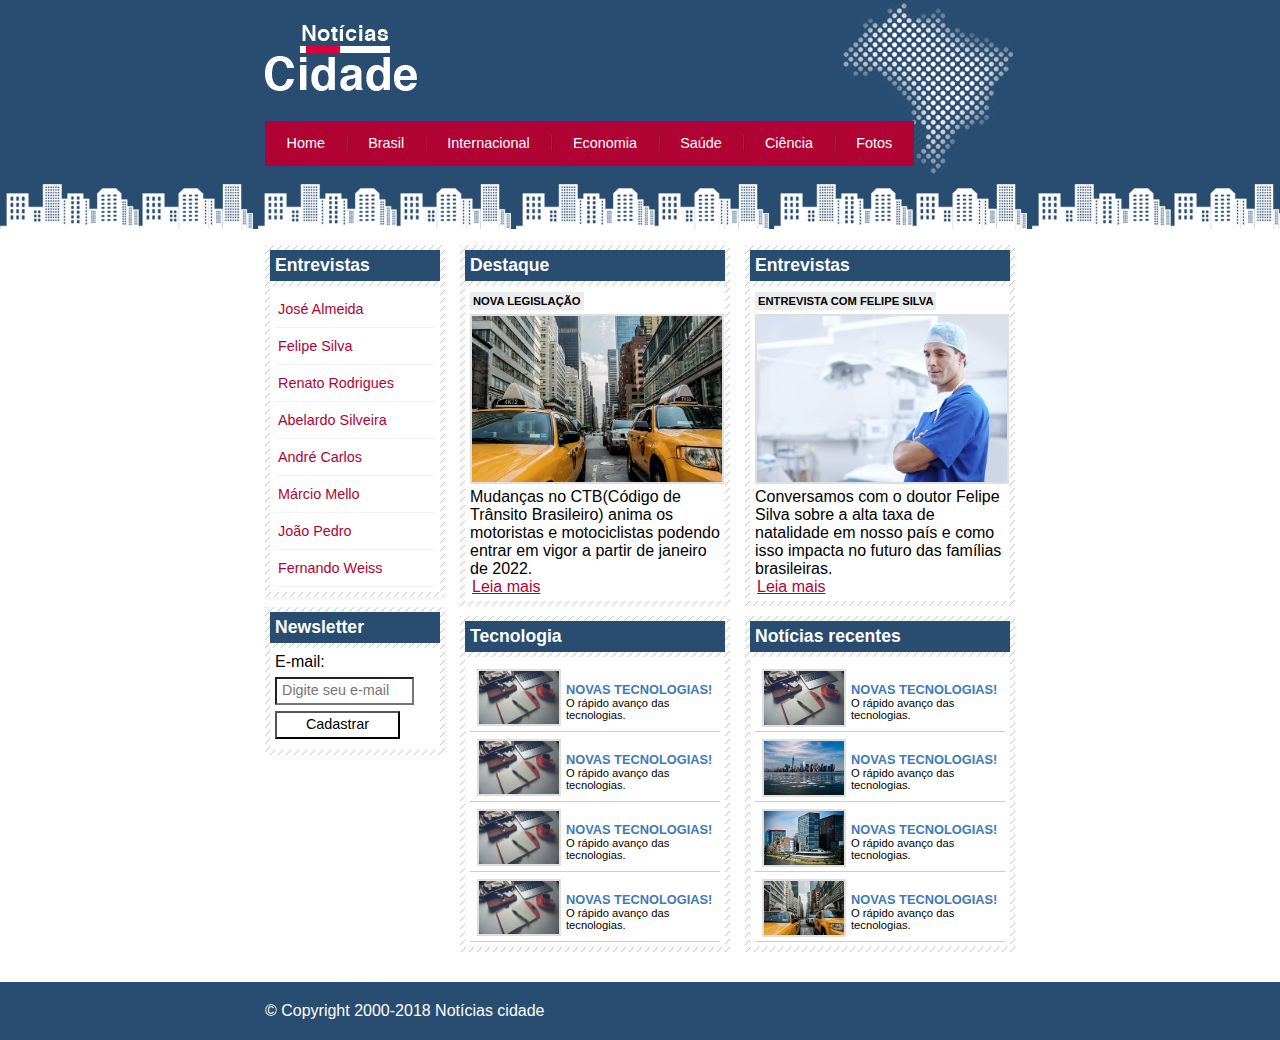
<file: index.html>
<!DOCTYPE html>
<html>
<head>
	<meta charset="utf-8">
	<title>Notícias cidade - Seu site de notícias</title>
	<!-- Estilo customizado -->
	<link rel="stylesheet" type="text/css" href="style/style.css">
<body class="home">
	<div id="container">
		<!-- Topo -->
		<div id="topo">
			<h1 class="logo">Notícias da cidade</h1>
			<ul class="nav">
				<li class="primeiro">
					<a id="home" href="index.html">Home</a>
				</li>
				<li>
					<a id="brasil" href="brasil.html">Brasil</a>
				</li>
				<li>
					<a id="internacional" href="internacional.html">Internacional</a>
				</li>
				<li>
					<a id="economia" href="economia.html">Economia</a>
				</li>
				<li>
					<a id="saude" href="saude.html">Saúde</a>
				</li>
				<li>
					<a id="ciencia" href="ciencia.html">Ciência</a>
				</li>
				<li>
					<a id="fotos" href="fotos.html">Fotos</a>
				</li>
			</ul>
	
		</div><!-- fim /topo -->
		<div id="conteudo"> <!-- conteúdo -->
			<div id="primario"> <!--primário-->
				<div class="caixa destaque">
					<h2>Destaque</h2>
						<div class="caixa-conteudo">
							<h3>Nova Legislação</h3>
							<img src="img/taxi.jpg" width="100%">
							<p>
								Mudanças no CTB(Código de Trânsito Brasileiro) anima os motoristas e motociclistas podendo entrar em vigor a partir de janeiro de 2022.
							</p>
							<a href="brasil.html">Leia mais</a>
						</div>
				</div>

				<div class="caixa destaque2">
					<h2>Tecnologia</h2>
						<div class="caixa-conteudo">
							<ul id="lista-noticias">
								<li>
									<a href="tecnologia.html">
									<img src="img/tecnologia.jpg" width="80">
									<h3>Novas Tecnologias!</h3>
									<p>O rápido avanço das tecnologias.</p>
									</a>
								</li>
								<li>
									<a href="tecnologia.html">
									<img src="img/tecnologia.jpg" width="80">
									<h3>Novas Tecnologias!</h3>
									<p>O rápido avanço das tecnologias.</p>
									</a>
								</li>
								<li>
									<a href="tecnologia.html">
									<img src="img/tecnologia.jpg" width="80">
									<h3>Novas Tecnologias!</h3>
									<p>O rápido avanço das tecnologias.</p>
									</a>
								</li>
								<li>
									<a href="tecnologia.html">
									<img src="img/tecnologia.jpg" width="80">
									<h3>Novas Tecnologias!</h3>
									<p>O rápido avanço das tecnologias.</p>
									</a>
								</li>
							</ul>
						</div>
				</div>
			</div>
		<div id="secundario"> <!--secundario-->
			<div class="caixa destaque">
					<h2>Entrevistas</h2>
						<div class="caixa-conteudo">
							<h3>Entrevista com Felipe Silva</h3>
							<img src="img/doutor.jpg" width="100%">
							<p>
								Conversamos com o doutor Felipe Silva sobre a alta taxa de natalidade em nosso país e como isso impacta no futuro das famílias brasileiras.
							</p>
							<a href="">Leia mais</a>
						</div>
				</div>

				<div class="caixa destaque2">
					<h2>Notícias recentes</h2>
						<div class="caixa-conteudo">
							<ul id="lista-noticias">
								<li>
									<a href="tecnologia.html">
									<img src="img/tecnologia.jpg" width="80">
									<h3>Novas Tecnologias!</h3>
									<p>O rápido avanço das tecnologias.</p>
									</a>
								</li>
								<li>
									<a href="tecnologia.html">
									<img src="img/cidade.jpg" width="80">
									<h3>Novas Tecnologias!</h3>
									<p>O rápido avanço das tecnologias.</p>
									</a>
								</li>
								<li>
									<a href="tecnologia.html">
									<img src="img/mundo.jpg" width="80">
									<h3>Novas Tecnologias!</h3>
									<p>O rápido avanço das tecnologias.</p>
									</a>
								</li>
								<li>
									<a href="tecnologia.html">
									<img src="img/taxi.jpg" width="80">
									<h3>Novas Tecnologias!</h3>
									<p>O rápido avanço das tecnologias.</p>
									</a>
								</li>
							</ul>
						</div>
				</div>
		</div> <!-- fim secundario-->
		<!-- Início lateral -->
				<div id="lateral">
					
					<div class="caixa">
						<h2>Entrevistas</h2>
						<div class="caixa-conteudo">
							<ul>
								<li><a href="">José Almeida</a></li>
								<li><a href="">Felipe Silva</a></li>
								<li><a href="">Renato Rodrigues</a></li>
								<li><a href="">Abelardo Silveira</a></li>
								<li><a href="">André Carlos</a></li>
								<li><a href="">Márcio Mello</a></li>
								<li><a href="">João Pedro</a></li>
								<li><a href="">Fernando Weiss</a></li>
							</ul>
						</div>
					</div>
					<div class="caixa">
						<h2>Newsletter</h2>
						<div class="caixa-conteudo">
							<form>
								<div>
									<label>E-mail:</label>
									<input type="text" name="email" id="email" placeholder="Digite seu e-mail"> 
								</div>
								<div>
									<input type="submit" value="Cadastrar">
								</div>
							</form>	
						</div>
					</div>
				</div> <!--fim /lateral-->	
			</div> <!-- fim do conteúdo-->		
	</div> <!-- fim container-->
	<div id="container-rodape" style="clear: both;">
			<div id="rodape">
				&copy; Copyright 2000-2018 Notícias cidade
			</div>
		</div>
</body>
</html>
</file>
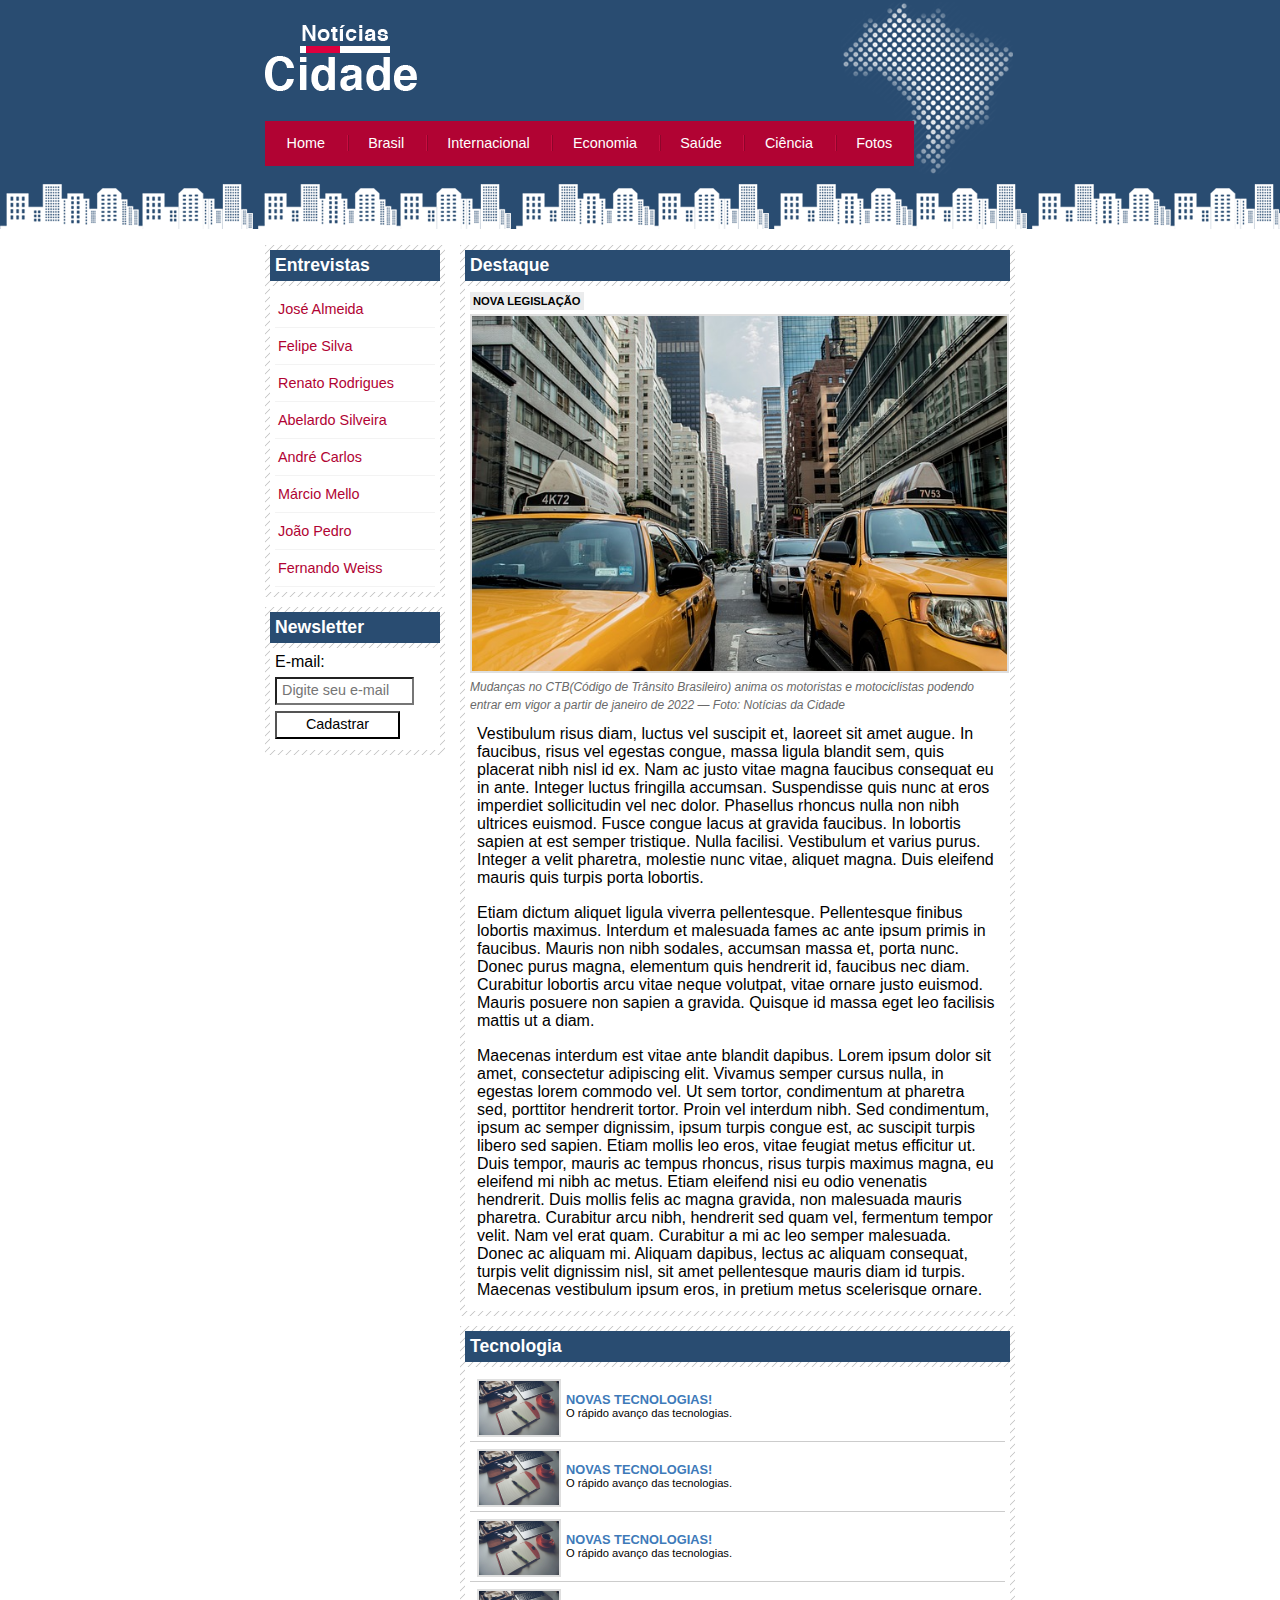
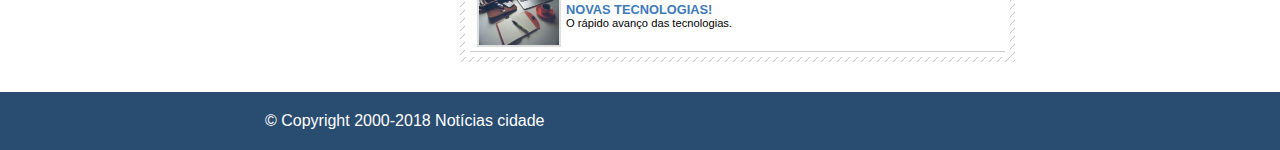
<file: brasil.html>
<!DOCTYPE html>
<html>
<head>
	<meta charset="utf-8">
	<title>Notícias cidade - Seu site de notícias</title>
	<!-- Estilo customizado -->
	<link rel="stylesheet" type="text/css" href="style/style.css">
<body id="duas-colunas" class="home">
	<div id="container">
		<!-- Topo -->
		<div id="topo">
			<h1 class="logo">Notícias da cidade</h1>
			<ul class="nav">
				<li class="primeiro">
					<a id="home" href="index.html">Home</a>
				</li>
				<li>
					<a id="brasil" href="brasil.html">Brasil</a>
				</li>
				<li>
					<a id="internacional"href="internacional.html">Internacional</a>
				</li>
				<li>
					<a id="economia" href="economia.html">Economia</a>
				</li>
				<li>
					<a id="saude" href="saude.html">Saúde</a>
				</li>
				<li>
					<a id="ciencia" href="ciencia.html">Ciência</a>
				</li>
				<li>
					<a id="fotos" href="fotos.html">Fotos</a>
				</li>
			</ul>
		</div>
		<div id="conteudo"> <!-- conteúdo -->
			<div id="primario"> <!--primário-->
				<div class="caixa destaque">
					<h2>Destaque</h2>
						<div class="caixa-conteudo">
							<h3>Nova Legislação</h3>
							<img src="img/taxi.jpg" width="100%">
							<span class="creditos-img">Mudanças no CTB(Código de Trânsito Brasileiro) anima os motoristas e motociclistas podendo entrar em vigor a partir de janeiro de 2022 — Foto: Notícias da Cidade</span>
							
							<p class="padrao-paragrafos">
								Vestibulum risus diam, luctus vel suscipit et, laoreet sit amet augue. In faucibus, risus vel egestas congue, massa ligula blandit sem, quis placerat nibh nisl id ex. Nam ac justo vitae magna faucibus consequat eu in ante. Integer luctus fringilla accumsan. Suspendisse quis nunc at eros imperdiet sollicitudin vel nec dolor. Phasellus rhoncus nulla non nibh ultrices euismod. Fusce congue lacus at gravida faucibus. In lobortis sapien at est semper tristique. Nulla facilisi. Vestibulum et varius purus. Integer a velit pharetra, molestie nunc vitae, aliquet magna. Duis eleifend mauris quis turpis porta lobortis.
							</p>
							<p class="padrao-paragrafos">
								Etiam dictum aliquet ligula viverra pellentesque. Pellentesque finibus lobortis maximus. Interdum et malesuada fames ac ante ipsum primis in faucibus. Mauris non nibh sodales, accumsan massa et, porta nunc. Donec purus magna, elementum quis hendrerit id, faucibus nec diam. Curabitur lobortis arcu vitae neque volutpat, vitae ornare justo euismod. Mauris posuere non sapien a gravida. Quisque id massa eget leo facilisis mattis ut a diam.
							</p>
							<p class="padrao-paragrafos">
								Maecenas interdum est vitae ante blandit dapibus. Lorem ipsum dolor sit amet, consectetur adipiscing elit. Vivamus semper cursus nulla, in egestas lorem commodo vel. Ut sem tortor, condimentum at pharetra sed, porttitor hendrerit tortor. Proin vel interdum nibh. Sed condimentum, ipsum ac semper dignissim, ipsum turpis congue est, ac suscipit turpis libero sed sapien. Etiam mollis leo eros, vitae feugiat metus efficitur ut. Duis tempor, mauris ac tempus rhoncus, risus turpis maximus magna, eu eleifend mi nibh ac metus. Etiam eleifend nisi eu odio venenatis hendrerit. Duis mollis felis ac magna gravida, non malesuada mauris pharetra. Curabitur arcu nibh, hendrerit sed quam vel, fermentum tempor velit. Nam vel erat quam. Curabitur a mi ac leo semper malesuada. Donec ac aliquam mi. Aliquam dapibus, lectus ac aliquam consequat, turpis velit dignissim nisl, sit amet pellentesque mauris diam id turpis. Maecenas vestibulum ipsum eros, in pretium metus scelerisque ornare.
							</p>
						
						</div>
				</div>

				<div class="caixa destaque2">
					<h2>Tecnologia</h2>
						<div class="caixa-conteudo">
							<ul id="lista-noticias">
								<li>
									<a href="tecnologia.html">
									<img src="img/tecnologia.jpg" width="80">
									<h3>Novas Tecnologias!</h3>
									<p>O rápido avanço das tecnologias.</p>
									</a>
								</li>
								<li>
									<a href="tecnologia.html">
									<img src="img/tecnologia.jpg" width="80">
									<h3>Novas Tecnologias!</h3>
									<p>O rápido avanço das tecnologias.</p>
									</a>
								</li>
								<li>
									<a href="tecnologia.html">
									<img src="img/tecnologia.jpg" width="80">
									<h3>Novas Tecnologias!</h3>
									<p>O rápido avanço das tecnologias.</p>
									</a>
								</li>
								<li>
									<a href="tecnologia.html">
									<img src="img/tecnologia.jpg" width="80">
									<h3>Novas Tecnologias!</h3>
									<p>O rápido avanço das tecnologias.</p>
									</a>
								</li>
							</ul>
						</div>
				</div>
			</div>
		
		<!-- Início lateral -->
				<div id="lateral">
					
					<div class="caixa">
						<h2>Entrevistas</h2>
						<div class="caixa-conteudo">
							<ul>
								<li><a href="">José Almeida</a></li>
								<li><a href="">Felipe Silva</a></li>
								<li><a href="">Renato Rodrigues</a></li>
								<li><a href="">Abelardo Silveira</a></li>
								<li><a href="">André Carlos</a></li>
								<li><a href="">Márcio Mello</a></li>
								<li><a href="">João Pedro</a></li>
								<li><a href="">Fernando Weiss</a></li>
							</ul>
						</div>
					</div>
					<div class="caixa">
						<h2>Newsletter</h2>
						<div class="caixa-conteudo">
							<form>
								<div>
									<label>E-mail:</label>
									<input type="text" name="email" id="email" placeholder="Digite seu e-mail"> 
								</div>
								<div>
									<input type="submit" value="Cadastrar">
								</div>
							</form>	
						</div>
					</div>
				</div> <!--fim /lateral-->	
			</div> <!-- fim do conteúdo-->		
	</div> <!-- fim container-->
	<div id="container-rodape" style="clear: both;">
			<div id="rodape">
				&copy; Copyright 2000-2018 Notícias cidade
			</div>
		</div>
</body>
</html>
</file>
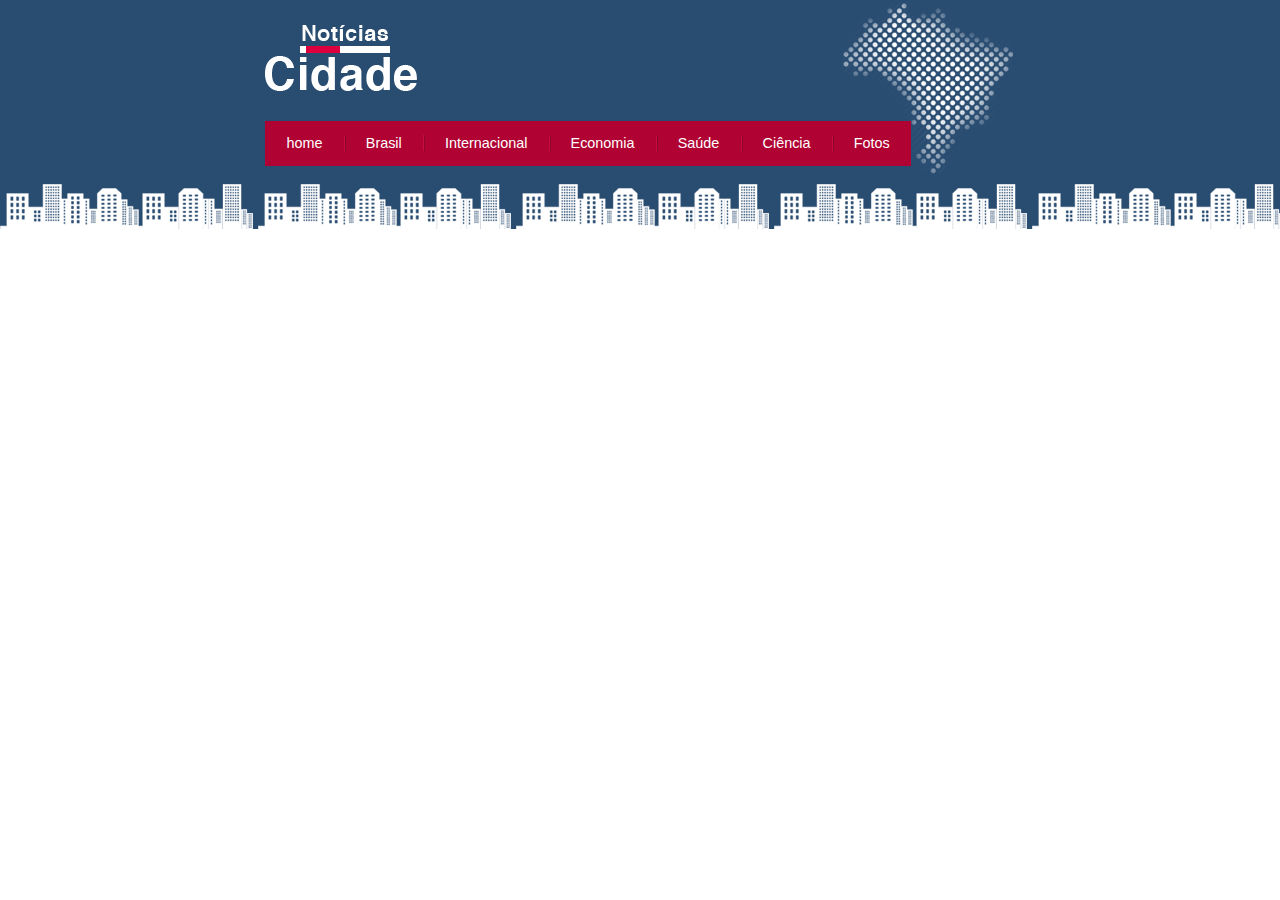
<file: ciencia.html>
<!DOCTYPE html>
<html>
	<head>
		<meta charset="utf-8">
		<title>Notícias da cidade - Seu site de notícias</title>
		<link rel="stylesheet" type="text/css" href="style/style.css">
	</head>
	<body class="ciencia">

	<div id="container">
		<div id="topo">
			<h1 class="logo">Notícias Cidade</h1>
			<ul id="navegacao">
				<li class="primeiro"><a id="home" href="index.html">home</a></li>
				<li><a id="brasil" href="brasil.html">Brasil</a></li>
				<li><a id="internacional" href="internacional.html">Internacional</a>
				<li><a id="economia" href="economia.html">Economia</a></li>
				<li><a id="saude" href="saude.html">Saúde</a></li>
				<li><a id="ciencia" href="ciencia.html">Ciência</a></li>
				<li><a id="fotos" href="fotos.html">Fotos</a></li>
			</ul>
		</div>
	</div>
		
</body>
</html>
</file>
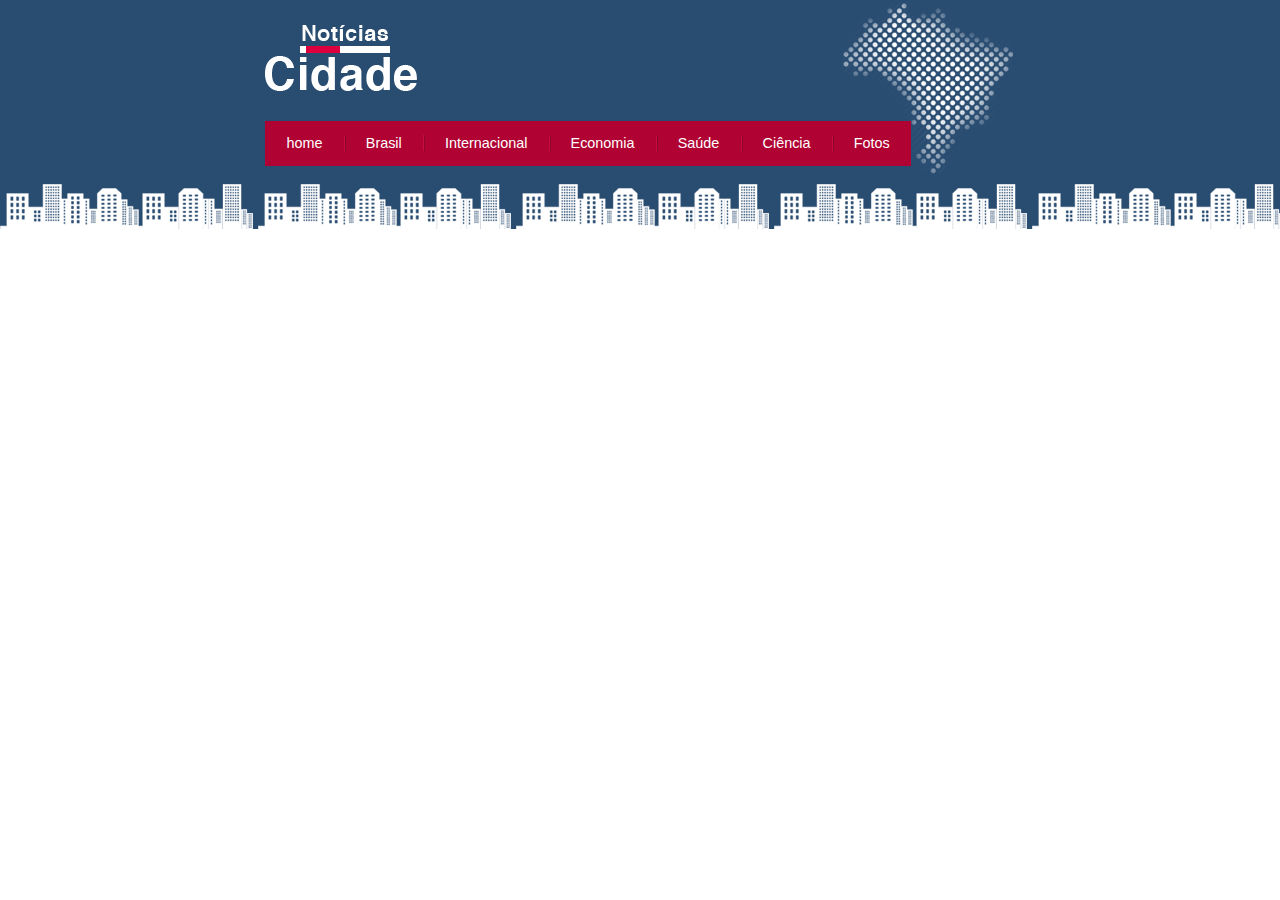
<file: economia.html>
<!DOCTYPE html>
<html>
	<head>
		<meta charset="utf-8">
		<title>Notícias da cidade - Seu site de notícias</title>
		<link rel="stylesheet" type="text/css" href="style/style.css">
	</head>
	<body class="economia">

	<div id="container">
		<div id="topo">
			<h1 class="logo">Notícias Cidade</h1>
			<ul id="navegacao">
				<li class="primeiro"><a id="home" href="index.html">home</a></li>
				<li><a id="brasil" href="brasil.html">Brasil</a></li>
				<li><a id="internacional" href="internacional.html">Internacional</a>
				<li><a id="economia" href="economia.html">Economia</a></li>
				<li><a id="saude" href="saude.html">Saúde</a></li>
				<li><a id="ciencia" href="ciencia.html">Ciência</a></li>
				<li><a id="fotos" href="fotos.html">Fotos</a></li>
			</ul>
		</div>
	</div>
		
</body>
</html>
</file>
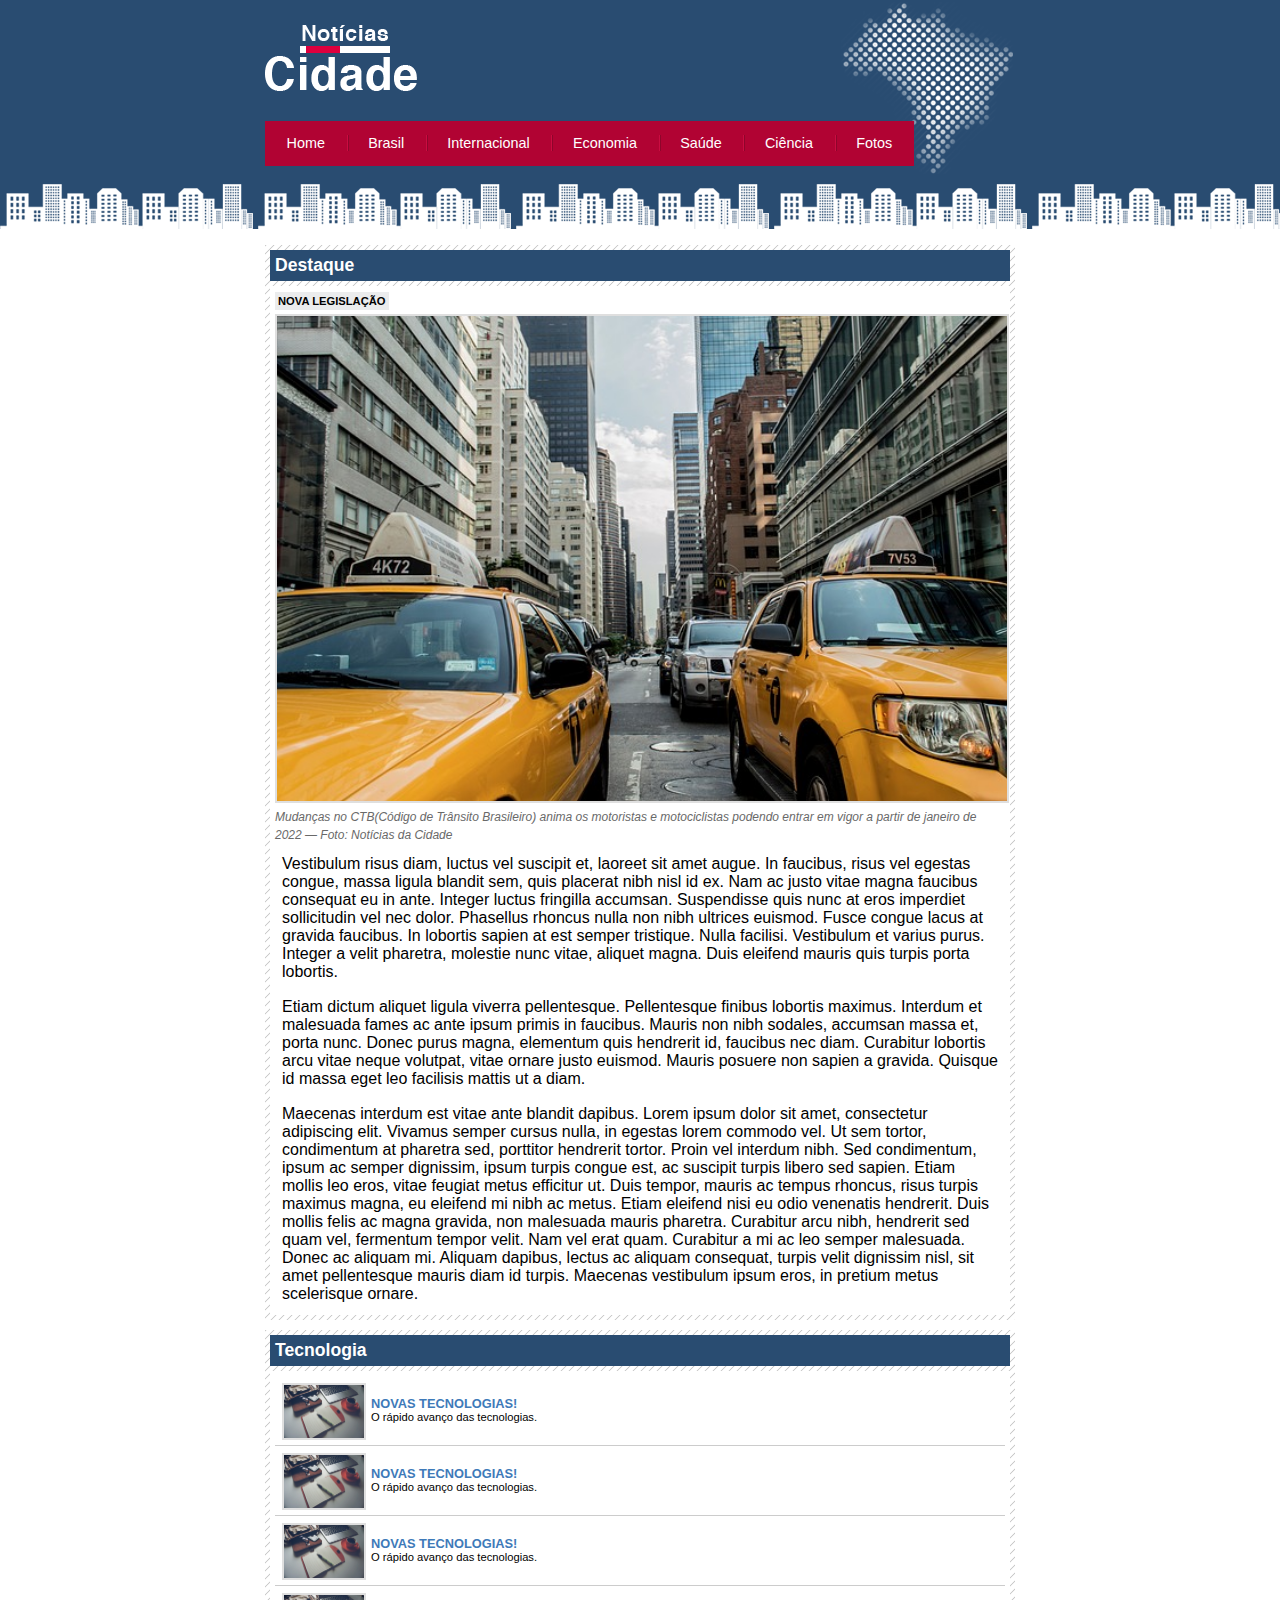
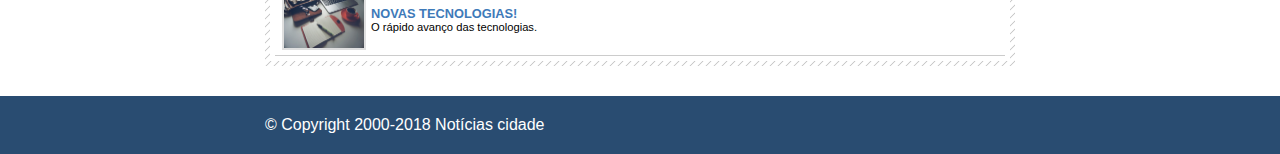
<file: fotos.html>
<!DOCTYPE html>
<html>
<head>
	<meta charset="utf-8">
	<title>Notícias cidade - Seu site de notícias</title>
	<!-- Estilo customizado -->
	<link rel="stylesheet" type="text/css" href="style/style.css">
<body id="uma-coluna" class="home">
	<div id="container">
		<!-- Topo -->
		<div id="topo">
			<h1 class="logo">Notícias da cidade</h1>
			<ul class="nav">
				<li class="primeiro"><a href="index.html">Home</a></li>
				<li><a id="home" href="brasil.html">Brasil</a></li>
				<li><a id="internacional"href="internacional.html">Internacional</a></li>
				<li><a id="economia" href="economia.html">Economia</a></li>
				<li><a id="saude" href="saude.html">Saúde</a></li>
				<li><a id="ciencia" href="ciencia.html">Ciência</a></li>
				<li><a id="fotos" href="fotos.html">Fotos</a></li>
			</ul>
		</div>
		<div id="conteudo"> <!-- conteúdo -->
			<div id="primario"> <!--primário-->
				<div class="caixa destaque">
					<h2>Destaque</h2>
						<div class="caixa-conteudo">
							<h3>Nova Legislação</h3>
							
							<img src="img/taxi.jpg" width="100%">
							<span class="creditos-img">Mudanças no CTB(Código de Trânsito Brasileiro) anima os motoristas e motociclistas podendo entrar em vigor a partir de janeiro de 2022 — Foto: Notícias da Cidade</span>
							
							<p class="padrao-paragrafos">
								Vestibulum risus diam, luctus vel suscipit et, laoreet sit amet augue. In faucibus, risus vel egestas congue, massa ligula blandit sem, quis placerat nibh nisl id ex. Nam ac justo vitae magna faucibus consequat eu in ante. Integer luctus fringilla accumsan. Suspendisse quis nunc at eros imperdiet sollicitudin vel nec dolor. Phasellus rhoncus nulla non nibh ultrices euismod. Fusce congue lacus at gravida faucibus. In lobortis sapien at est semper tristique. Nulla facilisi. Vestibulum et varius purus. Integer a velit pharetra, molestie nunc vitae, aliquet magna. Duis eleifend mauris quis turpis porta lobortis.
							</p>
							<p class="padrao-paragrafos">
								Etiam dictum aliquet ligula viverra pellentesque. Pellentesque finibus lobortis maximus. Interdum et malesuada fames ac ante ipsum primis in faucibus. Mauris non nibh sodales, accumsan massa et, porta nunc. Donec purus magna, elementum quis hendrerit id, faucibus nec diam. Curabitur lobortis arcu vitae neque volutpat, vitae ornare justo euismod. Mauris posuere non sapien a gravida. Quisque id massa eget leo facilisis mattis ut a diam.
							</p>
							<p class="padrao-paragrafos">
								Maecenas interdum est vitae ante blandit dapibus. Lorem ipsum dolor sit amet, consectetur adipiscing elit. Vivamus semper cursus nulla, in egestas lorem commodo vel. Ut sem tortor, condimentum at pharetra sed, porttitor hendrerit tortor. Proin vel interdum nibh. Sed condimentum, ipsum ac semper dignissim, ipsum turpis congue est, ac suscipit turpis libero sed sapien. Etiam mollis leo eros, vitae feugiat metus efficitur ut. Duis tempor, mauris ac tempus rhoncus, risus turpis maximus magna, eu eleifend mi nibh ac metus. Etiam eleifend nisi eu odio venenatis hendrerit. Duis mollis felis ac magna gravida, non malesuada mauris pharetra. Curabitur arcu nibh, hendrerit sed quam vel, fermentum tempor velit. Nam vel erat quam. Curabitur a mi ac leo semper malesuada. Donec ac aliquam mi. Aliquam dapibus, lectus ac aliquam consequat, turpis velit dignissim nisl, sit amet pellentesque mauris diam id turpis. Maecenas vestibulum ipsum eros, in pretium metus scelerisque ornare.
							</p>
						</div>
				</div>

				<div class="caixa destaque2">
					<h2>Tecnologia</h2>
						<div class="caixa-conteudo">
							<ul id="lista-noticias">
								<li>
									<a href="tecnologia.html">
									<img src="img/tecnologia.jpg" width="80">
									<h3>Novas Tecnologias!</h3>
									<p>O rápido avanço das tecnologias.</p>
									</a>
								</li>
								<li>
									<a href="tecnologia.html">
									<img src="img/tecnologia.jpg" width="80">
									<h3>Novas Tecnologias!</h3>
									<p>O rápido avanço das tecnologias.</p>
									</a>
								</li>
								<li>
									<a href="tecnologia.html">
									<img src="img/tecnologia.jpg" width="80">
									<h3>Novas Tecnologias!</h3>
									<p>O rápido avanço das tecnologias.</p>
									</a>
								</li>
								<li>
									<a href="tecnologia.html">
									<img src="img/tecnologia.jpg" width="80">
									<h3>Novas Tecnologias!</h3>
									<p>O rápido avanço das tecnologias.</p>
									</a>
								</li>
							</ul>
						</div>
				</div>
			</div>
	
			</div> <!-- fim do conteúdo-->		
	</div> <!-- fim container-->
	<div id="container-rodape" style="clear: both;">
			<div id="rodape">
				&copy; Copyright 2000-2018 Notícias cidade
			</div>
		</div>
</body>
</html>
</file>
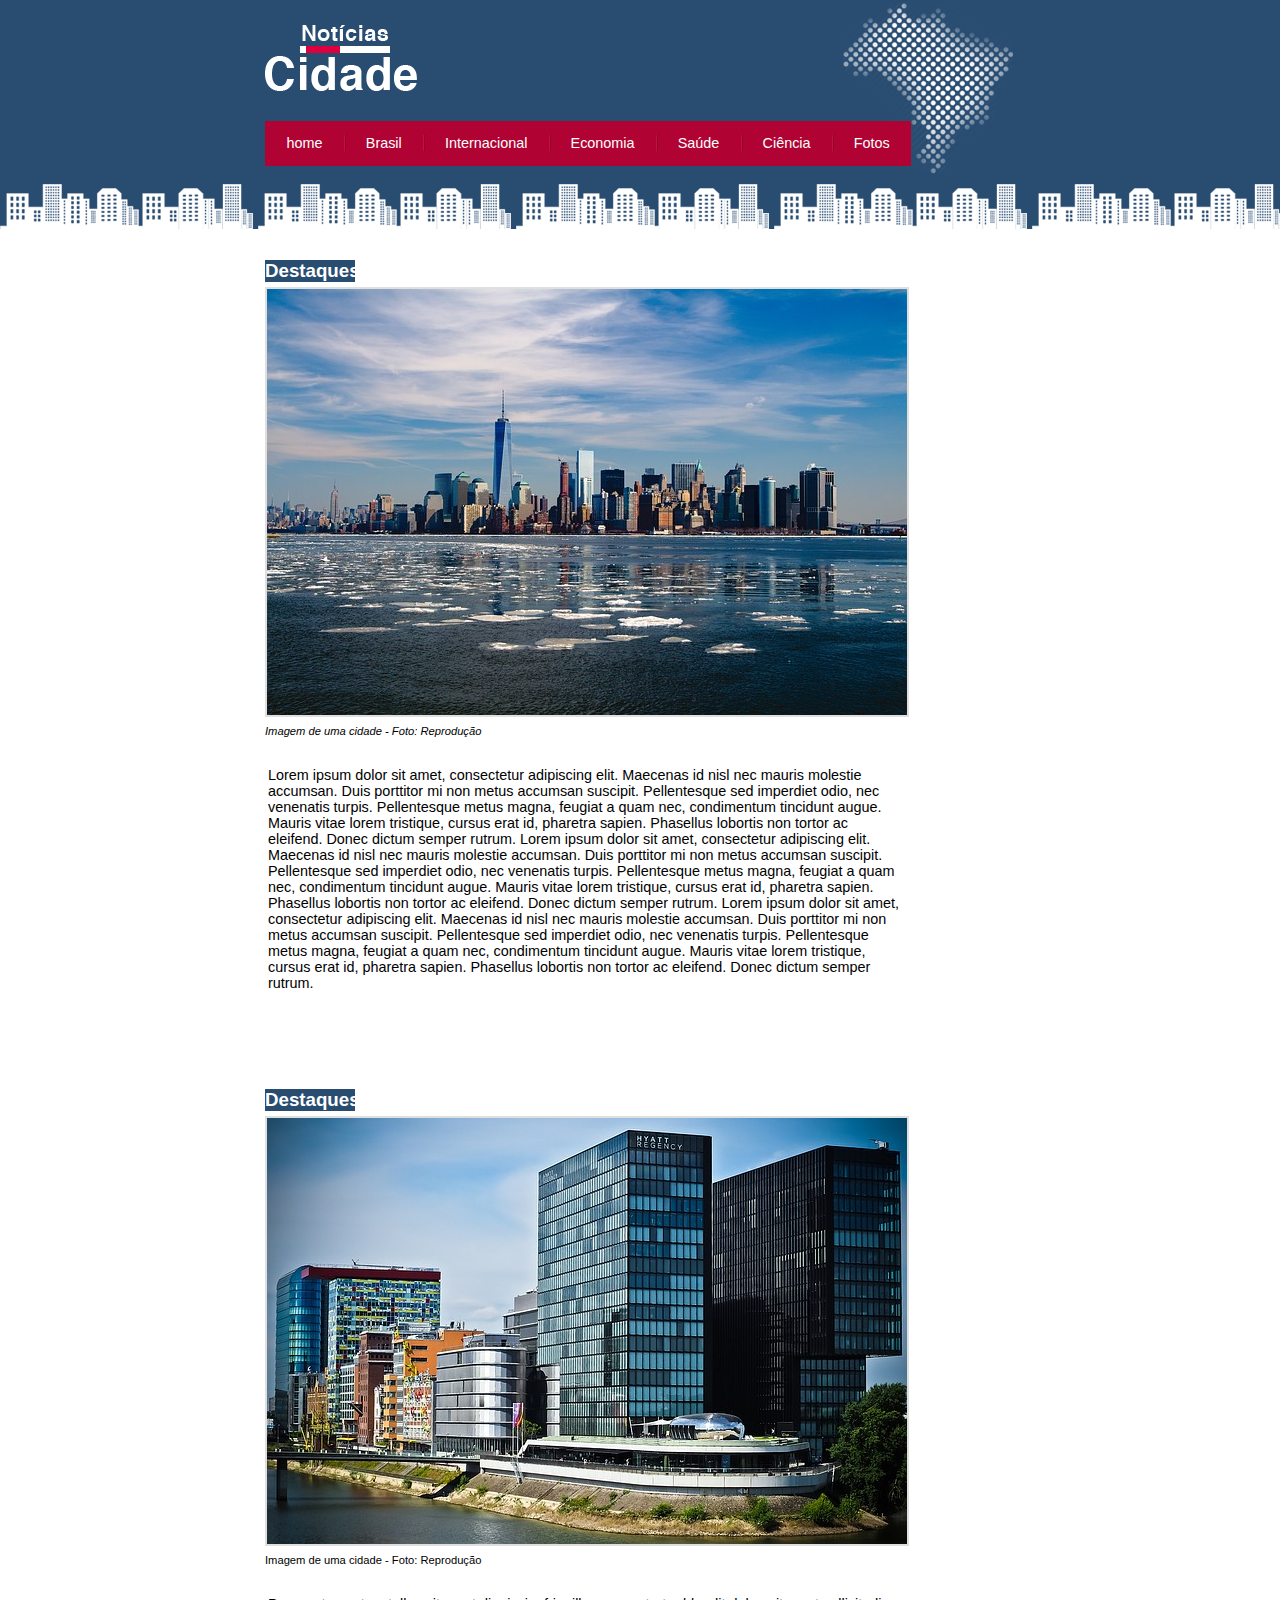
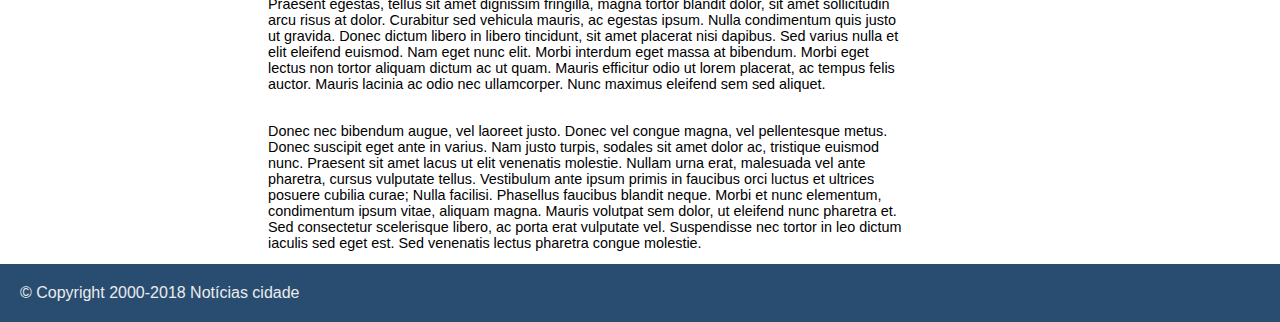
<file: internacional.html>
<!DOCTYPE html>
<html>
	<head>
		<meta charset="utf-8">
		<title>Notícias da cidade - Seu site de notícias</title>
		<link rel="stylesheet" type="text/css" href="style/style.css">
	</head>
	<body class="internacional">

	<div id="container">
			<div id="topo">
				<h1 class="logo">Notícias Cidade</h1>
				<ul id="navegacao">
					<li class="primeiro"><a id="home" href="index.html">home</a></li>
					<li><a id="brasil" href="brasil.html">Brasil</a></li>
					<li><a id="internacional" href="internacional.html">Internacional</a>
					<li><a id="economia" href="economia.html">Economia</a></li>
					<li><a id="saude" href="saude.html">Saúde</a></li>
					<li><a id="ciencia" href="ciencia.html">Ciência</a></li>
					<li><a id="fotos" href="fotos.html">Fotos</a></li>
				</ul>
			</div>

			<article>
				<h3>Destaques</h3>
				<img src="img/cidade.jpg">
				<span><i>Imagem de uma cidade - Foto: Reprodução</i></span>
				<p>
						Lorem ipsum dolor sit amet, consectetur adipiscing elit. Maecenas id nisl nec mauris molestie accumsan. Duis porttitor mi non metus accumsan suscipit. Pellentesque sed imperdiet odio, nec venenatis turpis. Pellentesque metus magna, feugiat a quam nec, condimentum tincidunt augue. Mauris vitae lorem tristique, cursus erat id, pharetra sapien. Phasellus lobortis non tortor ac eleifend. Donec dictum semper rutrum.
						Lorem ipsum dolor sit amet, consectetur adipiscing elit. Maecenas id nisl nec mauris molestie accumsan. Duis porttitor mi non metus accumsan suscipit. Pellentesque sed imperdiet odio, nec venenatis turpis. Pellentesque metus magna, feugiat a quam nec, condimentum tincidunt augue. Mauris vitae lorem tristique, cursus erat id, pharetra sapien. Phasellus lobortis non tortor ac eleifend. Donec dictum semper rutrum.
						Lorem ipsum dolor sit amet, consectetur adipiscing elit. Maecenas id nisl nec mauris molestie accumsan. Duis porttitor mi non metus accumsan suscipit. Pellentesque sed imperdiet odio, nec venenatis turpis. Pellentesque metus magna, feugiat a quam nec, condimentum tincidunt augue. Mauris vitae lorem tristique, cursus erat id, pharetra sapien. Phasellus lobortis non tortor ac eleifend. Donec dictum semper rutrum.
				</p>
			</article>
			
			<article>
				<h3>
					Destaques
				</h3>
				<img src="img/mundo.jpg">
				<span>
					Imagem de uma cidade - Foto: Reprodução
				</span>
				<p>
					Praesent egestas, tellus sit amet dignissim fringilla, magna tortor blandit dolor, sit amet sollicitudin arcu risus at dolor. Curabitur sed vehicula mauris, ac egestas ipsum. Nulla condimentum quis justo ut gravida. Donec dictum libero in libero tincidunt, sit amet placerat nisi dapibus. Sed varius nulla et elit eleifend euismod. Nam eget nunc elit. Morbi interdum eget massa at bibendum. Morbi eget lectus non tortor aliquam dictum ac ut quam. Mauris efficitur odio ut lorem placerat, ac tempus felis auctor. Mauris lacinia ac odio nec ullamcorper. Nunc maximus eleifend sem sed aliquet.
				</p>
				<P>
					Donec nec bibendum augue, vel laoreet justo. Donec vel congue magna, vel pellentesque metus. Donec suscipit eget ante in varius. Nam justo turpis, sodales sit amet dolor ac, tristique euismod nunc. Praesent sit amet lacus ut elit venenatis molestie. Nullam urna erat, malesuada vel ante pharetra, cursus vulputate tellus. Vestibulum ante ipsum primis in faucibus orci luctus et ultrices posuere cubilia curae; Nulla facilisi. Phasellus faucibus blandit neque. Morbi et nunc elementum, condimentum ipsum vitae, aliquam magna. Mauris volutpat sem dolor, ut eleifend nunc pharetra et. Sed consectetur scelerisque libero, ac porta erat vulputate vel. Suspendisse nec tortor in leo dictum iaculis sed eget est. Sed venenatis lectus pharetra congue molestie.
				</P>
			</article>
	</div>
	<footer>
		&copy; Copyright 2000-2018 Notícias cidade
	</footer>

		
</body>
</html>
</file>
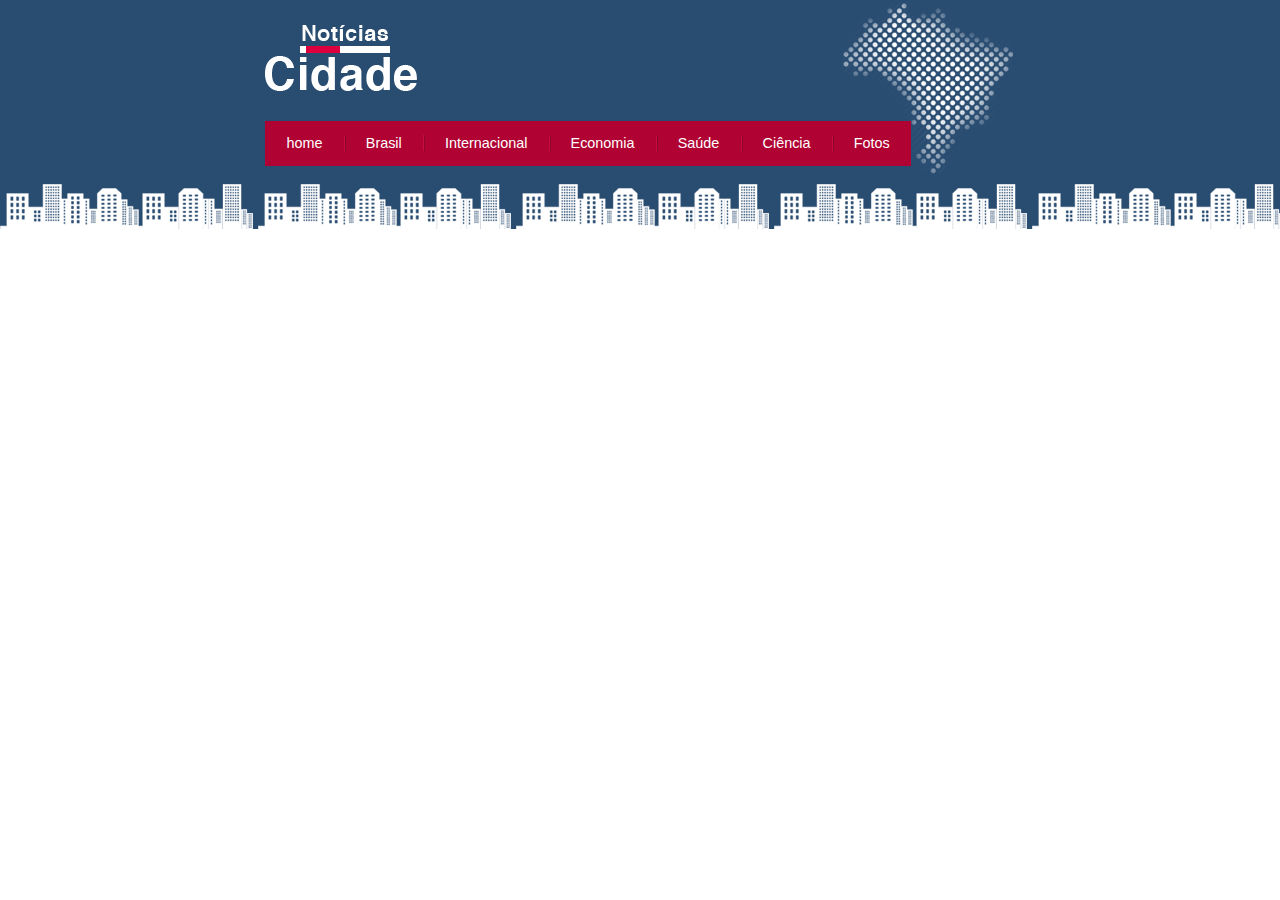
<file: saude.html>
<!DOCTYPE html>
<html>
	<head>
		<meta charset="utf-8">
		<title>Notícias da cidade - Seu site de notícias</title>
		<link rel="stylesheet" type="text/css" href="style/style.css">
	</head>
	<body class="saude">

	<div id="container">
		<div id="topo">
			<h1 class="logo">Notícias Cidade</h1>
			<ul id="navegacao">
				<li class="primeiro"><a id="home" href="index.html">home</a></li>
				<li><a id="brasil" href="brasil.html">Brasil</a></li>
				<li><a id="internacional" href="internacional.html">Internacional</a>
				<li><a id="economia" href="economia.html">Economia</a></li>
				<li><a id="saude" href="saude.html">Saúde</a></li>
				<li><a id="ciencia" href="ciencia.html">Ciência</a></li>
				<li><a id="fotos" href="fotos.html">Fotos</a></li>
			</ul>
		</div>
	</div>
		
</body>
</html>
</file>
<file: style/style.css>
* {
	margin: 0;
	padding: 0;
}

body{
	font-family: "Trebuchet MS", Helvetica, sans-serif;
	background: #fff url("../img/fundo.png") repeat-x;
}

#container {
	width: 750px;
	margin: 0 auto;
}

#topo {
	height: 150px;
	background: url(../img/detalhe-topo.png) no-repeat right top;
	padding-top: 25px;

}

.logo {
	width: 152px;
	height: 66px;
	background: url(../img/logo.png) no-repeat center;
	text-indent: -3000px;
}
/* Barra de navegação */
a:link, a:visited {
	color: #b10333;
	padding: 2px;
}

a:hover {
	color: #e50040;
}

ul {
	margin: 0;
	padding: 0;
	list-style: none;
}

#topo ul {
	margin-top: 30px;
	background: #b10333;
	float: left;

}

#topo ul li {
	float: left;
}

#topo ul li a {
	color: #fff;
	font-size: 0.9em;
	display: block;
	padding: 0.5em 1.5em;
	line-height: 2.1em;
	text-decoration: none;
	background: url(../img/divisor.png) no-repeat left center;
}

#topo ul a:hover {
	color: #c1c1c1;
}

#topo ul .primeiro a {
	background: none;
}

body.home #navegacao a#home
body.brasil #navegacao a#brasil 
body.internacional #navegacao a#internacional
body.fotos #navegacao a#fotos 
{
	color: #fff;
	background: #f1d9e0;
	cursor: text;
}
/* Configuração dos conteúdos */

#conteudo {
	margin-top: 60px;
	background: #f5f5f5;
}

/* Formantando lista de notícias */
#lista-noticias li{
	padding: 2px;
	border-bottom: 1px solid #ccc;
	height: 65px;
}

#lista-noticias li a img {
	float: left;
	margin: 5px;
}
 
#lista-noticias li a {
	text-decoration: none;
}

#lista-noticias li a h3 {
	font-size: 0.8em;
	color: #3e7ab9;
	text-transform: uppercase;
}
#lista-noticias li a p {
	font-size: 0.7em;
	color: #000;
}

#lista-noticias li:hover {
	background: #eee;
	cursor: pointer;
}


/* Configuração dos layouts */
#primario {
	width: 270px;
	float: left;
	margin: 0 0 20px 195px;
}

#secundario {
	width: 270px;
	float: left;
	margin: 0 0 20px 15px;
}

#lateral {
	width: 180px;
	float: left;
	margin: 0 0 20px -750px;
}

#duas-colunas #primario {
	width: 555px;
}

#uma-coluna #primario {
	width: 750px;
	margin: 0 0 20px 0;
}

/* config da caixa */
.caixa {
	margin: 10px 0;
	padding: 5px;
	background: #f3f3f3 url(../img/fundo-caixa.png);
}
.caixa-conteudo {
	background: #fff;
	padding: 5px;
	margin-top: 5px;
}

/*	Configuração dos cabeçalhos e parágrafos  */
h2 {
	font-size: 1.1em;
	background: #294c71;
	color: #fff;
	padding: 5px;
}

.destaque h3 {
	text-transform: uppercase;
	font-size: 0.7em;
	padding: 3px;
	display: inline;
	background: #ebeced/*#112d4a #e0e0e0*/;
}
.padrao-paragrafos {
	padding: 5px;
	padding-top: 10px;
	margin: 2px;
}

.creditos-img {
	font-size: 0.75rem;
	padding-bottom: 3px;
	font-style: italic;
	color: #696969;
	line-height: 1rem;
}

/* Formatando o menu lateral */

#lateral ul a {
	font-size: 0.9em;
	padding: 3px;
	display: block;
	text-decoration: none;
	color: 000;
	line-height: 30px;
	border-bottom: 1px solid #f3f3f3;
}

#lateral ul a:hover {
	background: url(../img/marcador.png) no-repeat left center;
	padding-left: 20px;
	color: #a1a1a1;
}
/* parte do formulário */
label {
	display: block;
	cursor: pointer;
	padding-bottom: 6px;
}
input {
	padding: 5px;
	width: 125px;
	font-size: 0.9em;
	background-color: #fff;
	padding-top: 3px;
	margin-bottom: 6px;
}
input.submit {
	width: 80px;
	color: #fff;
	background-color: #b10333;
	border: 2px solid #870529;
}

/* Formatando img */
img{
	border: 2px solid #dfdfdf;
	margin-top: 5px;
}

/*rodape*/
#rodape {
	width: 750px;
	color: #fff;
	margin: 0 auto;
}

#container-rodape {
	background: #294c71;
	padding: 20px;
}

/* Página Internacional*/

article {
	width: 640px;
	margin-top: 75px;
	padding: 10px 0px;
	
}

article p {
	margin-top: 5px;
	padding: 3px;
	margin-top:  25px;
	font-size: 0.9em;
}

article h3 {
	color:#fff;
	font-weight: 700;
	background:#294c71;
	width: 90px;
}

article span {
	font-size: 0.70rem;
}

footer {
	background-color: #294c71;
	padding-left: 40px;
	padding: 20px;
	clear: both;
	color: #ebeced;
}

/***** Rodapé*/
</file>
